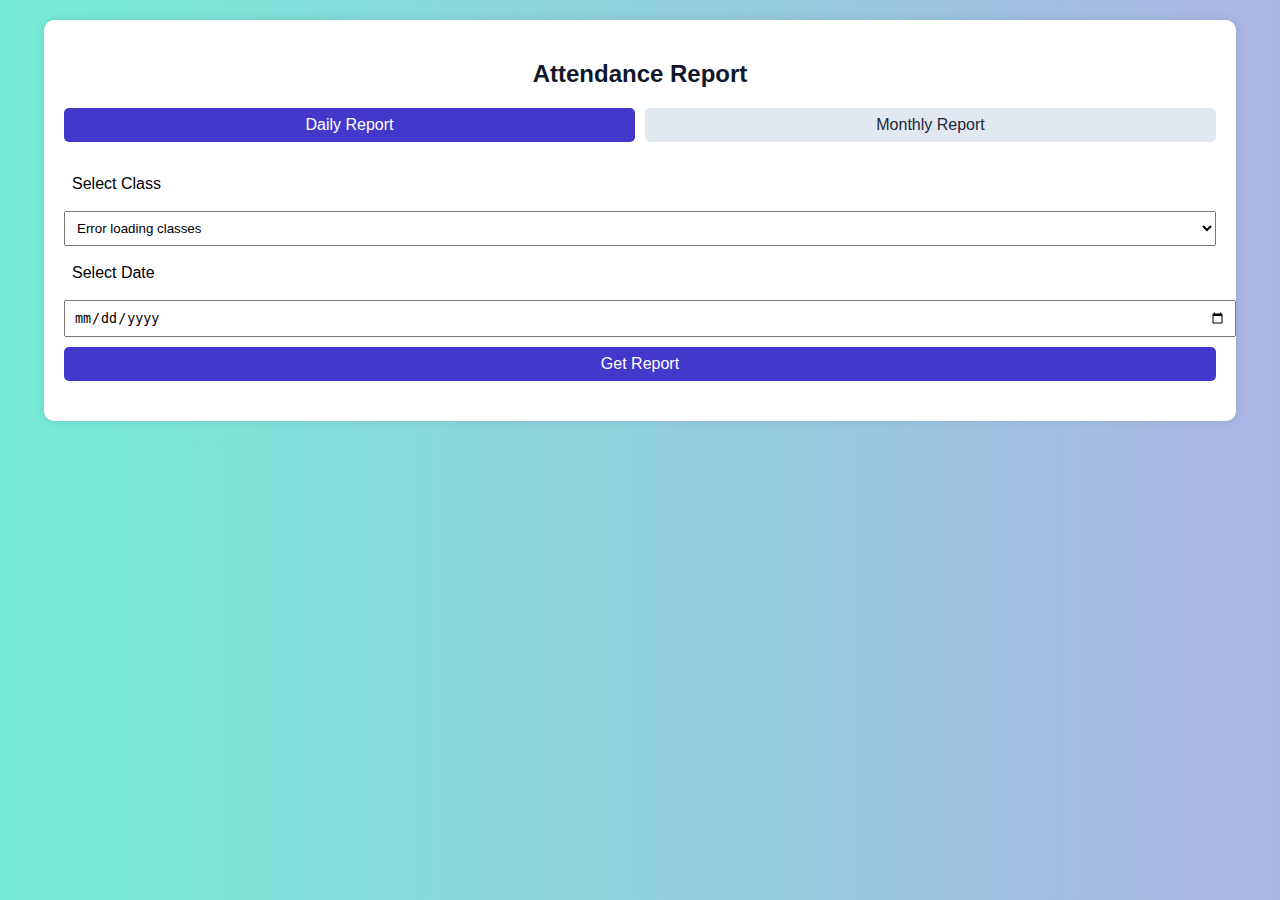
<file: attendance-report.html>
<!DOCTYPE html>
<html>
<head>
  <meta charset="UTF-8" />
  <title>Attendance Report</title>
  <meta name="viewport" content="width=device-width, initial-scale=1.0" />
  <style>
    body {
      font-family: Arial, sans-serif;
      background: linear-gradient(90deg, #74ebd5, #acb6e5);
      padding: 20px;
      margin: 0;
    }
    h2 {
      text-align: center;
      color: #0f172a;
    }
    .container {
      max-width: 600px;
      margin: auto;
      background: white;
      padding: 20px;
      border-radius: 10px;
      box-shadow: 0 0 10px rgba(0,0,0,0.1);
    }
    label, select, input, button {
      display: block;
      width: 100%;
      margin-bottom: 10px;
      padding: 8px;
    }
    button {
      background: #4338ca;
      color: white;
      border: none;
      border-radius: 5px;
      font-size: 16px;
      cursor: pointer;
    }
    table {
      width: 100%;
      border-collapse: collapse;
      margin-top: 20px;
    }
    th, td {
      padding: 8px;
      border: 1px solid #ccc;
      text-align: center;
    }
    .hidden { display: none; }
    .report-options {
      display: flex;
      gap: 10px;
      margin-bottom: 15px;
    }
    .report-options button {
      flex: 1;
      background: #e2e8f0;
      color: #1e293b;
    }
    .report-options button.active {
      background: #4338ca;
      color: white;
    }
    #reportSection {
      overflow-x: auto;
      margin-top: 20px;
    }
    #reportSection table {
      min-width: 600px;
    }
    .container {
      max-width: 90vw;
    }
    .student-report-options {
      display: flex;
      gap: 10px;
      margin-top: 10px;
    }
    .student-report-options button {
      flex: 1;
      background: #e2e8f0;
      color: #1e293b;
    }
    .student-report-options button.active {
      background: #4338ca;
      color: white;
    }
    .error-message {
      color: #d32f2f;
      padding: 10px;
      background: #ffebee;
      border-radius: 4px;
      margin-top: 10px;
    }
  </style>
</head>
<body>
  <div class="container">
    <h2>Attendance Report</h2>

    <div class="report-options">
      <button id="dailyBtn" class="active">Daily Report</button>
      <button id="monthlyBtn">Monthly Report</button>
    </div>

    <label for="classSelect">Select Class</label>
    <select id="classSelect"><option>Loading...</option></select>

    <div id="dailyFields">
      <label for="date">Select Date</label>
      <input type="date" id="date">
    </div>

    <div id="monthlyFields" class="hidden">
      <label for="month">Select Month</label>
      <input type="month" id="month" />
    </div>

    

    <button id="btnFetch">Get Report</button>

    <!-- Student filter -->
    <input type="text" id="nameFilter" placeholder="Filter by student name..." style="display:none;">

    <!-- Export buttons -->
    <div id="exportButtons" style="margin-top:10px; display:none; gap:10px;">
      <button id="btnPDF">📄 Download PDF</button>
      <button id="btnCSV">📁 Download CSV</button>
    </div>

    <div id="reportSection"></div>
  </div>

  <script>
    const scriptURL = 'https://script.google.com/macros/s/AKfycbyNWTluHoK_rZD0bJXll7g0vZ3f6yr4bQbrRw5FmIeMDJSQyvO6cTcR6oVZK8e-yj1icA/exec';
    let reportType = 'daily';
    let currentTableHTML = '';
    let currentCSV = '';

    // Toggle buttons behavior
    document.getElementById('dailyBtn').addEventListener('click', () => toggleType('daily'));
    document.getElementById('monthlyBtn').addEventListener('click', () => toggleType('monthly'));

    
   
    
    function toggleStudentView(type) {
      studentViewType = type;
      document.getElementById('weeklyViewBtn').classList.toggle('active', type==='weekly');
      document.getElementById('monthlyViewBtn').classList.toggle('active', type!=='weekly');
      document.getElementById('studentWeek').classList.toggle('hidden', type!=='weekly');
      document.getElementById('studentMonth').classList.toggle('hidden', type==='weekly');
      document.querySelector('label[for="studentWeek"]').classList.toggle('hidden', type!=='weekly');
      document.querySelector('label[for="studentMonth"]').classList.toggle('hidden', type==='weekly');
    }

    function toggleType(type) {
      reportType = type;
      document.getElementById('dailyBtn').classList.toggle('active', type==='daily');
      document.getElementById('monthlyBtn').classList.toggle('active', type==='monthly');
      
      document.getElementById('dailyFields').classList.toggle('hidden', type!=='daily');
      document.getElementById('monthlyFields').classList.toggle('hidden', type!=='monthly');
     
      
      document.getElementById('nameFilter').style.display = type === 'student' ? 'none' : 'none';
      document.getElementById('exportButtons').style.display = 'none';
      document.getElementById('reportSection').innerHTML = '';
    }

    // Load classes
    async function loadClasses(){
      try {
        const res = await fetch(scriptURL + '?action=getClassList');
        const list = await res.json();
        
        // Check if the response is an array
        if (!Array.isArray(list)) {
          throw new Error('Invalid class list format');
        }
        
        const sel = document.getElementById('classSelect');
        sel.innerHTML = '<option value="">-- Select Class --</option>';
        list.forEach(c => sel.add(new Option(c, c)));
      } catch(e) {
        console.error('Error loading classes:', e);
        document.getElementById('classSelect').innerHTML = '<option value="">Error loading classes</option>';
      }
    }
    loadClasses();

   

    document.getElementById('btnFetch').addEventListener('click', fetchReport);
    document.getElementById('nameFilter').addEventListener('input', filterNames);

    document.getElementById('btnCSV').addEventListener('click', downloadCSV);
    document.getElementById('btnPDF').addEventListener('click', downloadPDF);

    async function fetchReport() {
      if (reportType === 'student') {
        await fetchStudentReport();
        return;
      }
      
      const cls = document.getElementById('classSelect').value;
      if (!cls) return alert('Please select a class.');
      
      const dateInput = reportType === 'daily' ? document.getElementById('date').value :
                      document.getElementById('month').value;
      if (!dateInput) return alert('Please select date/month.');

      document.getElementById('reportSection').innerText = 'Loading...';

      let url = scriptURL + `?action=getAttendanceReport&className=${encodeURIComponent(cls)}`;
      
      if (reportType === 'daily') {
        const dObj = new Date(dateInput);
        const day = String(dObj.getDate()).padStart(2, '0');
        const month = String(dObj.getMonth() + 1).padStart(2, '0');
        const d = `${day}/${month}/${dObj.getFullYear()}`;
        
        url += `&date=${encodeURIComponent(d)}`;
      } else {
        const [y, m] = dateInput.split('-');
        url += `&month=${m}&year=${y}`;
      }

      try {
        const res = await fetch(url);
        const data = await res.json();

        // Check if data is in expected format
        if (!data || !Array.isArray(data)) {
          throw new Error('Invalid data format received');
        }

        if (data.length === 0) {
          document.getElementById('reportSection').innerHTML = '<p class="error-message">No attendance data found for the selected criteria.</p>';
          document.getElementById('exportButtons').style.display = 'none';
          return;
        }

        buildTable(data);
      } catch (error) {
        console.error('Error fetching report:', error);
        document.getElementById('reportSection').innerHTML = `
          <p class="error-message">
            Error loading attendance data. Please try again.<br>
            ${error.message || ''}
          </p>
        `;
      }
    }

    async function fetchStudentReport() {
      const cls = document.getElementById('classSelect').value;
      const studentRoll = document.getElementById('studentSelect').value;
      
      if (!cls) return alert('Please select a class.');
      if (!studentRoll) return alert('Please select a student.');
      
      let dateInput, startDate, endDate;
      
      if (studentViewType === 'weekly') {
        dateInput = document.getElementById('studentWeek').value;
        if (!dateInput) return alert('Please select a week.');
        
        // Calculate start and end dates of the week
        const year = dateInput.substring(0, 4);
        const weekNum = dateInput.substring(6);
        const firstDay = new Date(year, 0, 1);
        const daysOffset = firstDay.getDay() > 4 ? 7 - firstDay.getDay() : -firstDay.getDay();
        const firstMonday = new Date(firstDay.setDate(firstDay.getDate() + daysOffset));
        const targetWeek = new Date(firstMonday.setDate(firstMonday.getDate() + (weekNum - 1) * 7));
        
        startDate = new Date(targetWeek);
        endDate = new Date(targetWeek);
        endDate.setDate(endDate.getDate() + 6);
      } else {
        dateInput = document.getElementById('studentMonth').value;
        if (!dateInput) return alert('Please select a month.');
        
        const [year, month] = dateInput.split('-');
        startDate = new Date(year, month - 1, 1);
        endDate = new Date(year, month, 0);
      }
      
      document.getElementById('reportSection').innerText = 'Loading...';
      
      try {
        // Format dates as dd/mm/yyyy
        const formatDate = (date) => {
          const day = String(date.getDate()).padStart(2, '0');
          const month = String(date.getMonth() + 1).padStart(2, '0');
          return `${day}/${month}/${date.getFullYear()}`;
        };
        
        const startDateStr = formatDate(startDate);
        const endDateStr = formatDate(endDate);
        
        const url = scriptURL + 
          `?action=getStudentAttendanceReport` +
          `&className=${encodeURIComponent(cls)}` +
          `&roll=${encodeURIComponent(studentRoll)}` +
          `&startDate=${encodeURIComponent(startDateStr)}` +
          `&endDate=${encodeURIComponent(endDateStr)}`;
        
        const res = await fetch(url);
        const data = await res.json();
        
        if (!data || typeof data !== 'object') {
          throw new Error('Invalid student data format');
        }

        if (!data.attendance || Object.keys(data.attendance).length === 0) {
          document.getElementById('reportSection').innerHTML = '<p class="error-message">No attendance records found for this student during the selected period.</p>';
          document.getElementById('exportButtons').style.display = 'none';
          return;
        }
        
        buildStudentTable(data);
      } catch (error) {
        console.error('Error fetching student report:', error);
        document.getElementById('reportSection').innerHTML = `
          <p class="error-message">
            Error loading student attendance data.<br>
            ${error.message || ''}
          </p>
        `;
      }
    }

    function buildStudentTable(studentData) {
      // Check if we have valid attendance data
      if (!studentData.attendance || typeof studentData.attendance !== 'object') {
        document.getElementById('reportSection').innerHTML = '<p class="error-message">Invalid attendance data format</p>';
        return;
      }

      // Sort dates chronologically
      const dates = Object.keys(studentData.attendance).sort((a, b) => {
        const [da, ma, ya] = a.split('/');
        const [db, mb, yb] = b.split('/');
        return new Date(`${ya}-${ma}-${da}`) - new Date(`${yb}-${mb}-${db}`);
      });
      
      let html = `
        <div style="margin-bottom: 20px;">
          <h3 style="margin: 0;">${studentData.name || 'Unknown'} (Roll: ${studentData.roll || 'N/A'})</h3>
          <p style="margin: 5px 0 0 0; color: #555;">${dates.length} attendance records found</p>
        </div>
        <table>
          <tr>
            <th>Date</th>
            <th>Status</th>
          </tr>
      `;
      
      let csv = `Student Name,${studentData.name || 'Unknown'}\nRoll Number,${studentData.roll || 'N/A'}\n\nDate,Status\n`;
      
      dates.forEach(date => {
        const status = studentData.attendance[date] || 'N/A';
        html += `<tr><td>${date}</td><td>${status}</td></tr>`;
        csv += `${date},${status}\n`;
      });
      
      html += '</table>';
      currentTableHTML = html;
      currentCSV = csv;
      
      const rs = document.getElementById('reportSection');
      rs.innerHTML = currentTableHTML;
      document.getElementById('exportButtons').style.display = 'flex';
    }

    function buildTable(data) {
      // First check if data is an array
      if (!Array.isArray(data)) {
        document.getElementById('reportSection').innerHTML = '<p class="error-message">Invalid data format received</p>';
        return;
      }

      if (reportType === 'monthly') {
        // Check if the first item has attendance data
        if (data.length === 0 || !data[0].attendance || typeof data[0].attendance !== 'object') {
          document.getElementById('reportSection').innerHTML = '<p class="error-message">No attendance has been marked yet for this month.</p>';
          document.getElementById('exportButtons').style.display = 'none';
          return;
        }

        const days = Object.keys(data[0].attendance);
        days.sort((a,b) => {
          const [da, ma, ya] = a.split('/');
          const [db, mb, yb] = b.split('/');
          return new Date(`${ya}-${ma}-${da}`) - new Date(`${yb}-${mb}-${db}`);
        });

        let html = '<table><tr><th>Roll</th><th>Name</th>';
days.forEach(d => {
  const parts = d.split(/[\/\-]/); // handles both "21/07/2025" or "2025-07-21"
  let formatted = d;
  if (parts.length === 3) {
    const [day, month, year] = parts[0].length === 4 ? [parts[2], parts[1], parts[0]] : parts;
    formatted = `${day.padStart(2, '0')}/${month.padStart(2, '0')}/${year}`;
  }
  html += `<th>${formatted}</th>`;
});
html += '</tr>';


        let csv = 'Roll,Name,' + days.join(',') + '\n';

        data.forEach(r => {
          html += `<tr><td>${r.roll || ''}</td><td>${r.name || ''}</td>`;
          csv += `${r.roll || ''},${r.name || ''}`;
          days.forEach(day => {
            const val = r.attendance?.[day] || '';
            html += `<td>${val}</td>`;
            csv += `,${val}`;
          });
          html += '</tr>';
          csv += '\n';
        });

        html += '</table>';
        currentTableHTML = html;
        currentCSV = csv;

      } else {
        // daily report
        let html = '<table><tr><th>Roll</th><th>Name</th><th>Status</th></tr>';
        let csv = 'Roll,Name,Status\n';
        data.forEach(r => {
          html += `<tr><td>${r.roll || ''}</td><td>${r.name || ''}</td><td>${r.status || ''}</td></tr>`;
          csv += `${r.roll || ''},${r.name || ''},${r.status || ''}\n`;
        });
        html += '</table>';
        currentTableHTML = html;
        currentCSV = csv;
      }

      const rs = document.getElementById('reportSection');
      rs.innerHTML = currentTableHTML;
      document.getElementById('nameFilter').style.display = reportType === 'student' ? 'none' : '';
      document.getElementById('exportButtons').style.display = 'flex';
    }

    function filterNames(){
      const term = this.value.toLowerCase();
      const rows = document.querySelectorAll('#reportSection table tr');
      rows.forEach((tr,i)=> {
        if (i===0) return;
        const nameCell = tr.children[1];
        if (nameCell) {
          tr.style.display = nameCell.textContent.toLowerCase().includes(term) ? '' : 'none';
        }
      });
    }

    function downloadCSV() {
      const schoolName = "SDN Bandungrejosari 3 Malang";
      const className = document.getElementById("classSelect")?.value || "Unknown";

      const teacherMap = {
        "Class_1A": "Ms. FARIDA HARIANI",
        "Class_1B": "Ms. INE AYU KUSUMAH DEWI",
        "Class_2A": "Ms. NADIA ROFIKA",
        "Class_2B": "Mr. WIMBI DAMARA PUTRA",
        "Class_3A": "Ms. WATINI",
        "Class_3B": "Ms. KRISTIN KARTIKAWATI",
        "Class_4A": "Ms. HARTATI PUSPITA DININGRUM",
        "Class_4B": "Ms. Agustina Putri Setia Mardika",
        "Class_5A": "Ms. PRIMA EKA SARI",
        "Class_5B": "Ms. MU'AWANAH",
        "Class_6A": "Ms. AULINA MAGHFIROH",
        "Class_6B": "Mr. HERMIN SUSWAT",
      };

      const teacherName = teacherMap[className] || "Unknown";
      const today = new Date().toLocaleDateString('id-ID');

      const headerCSV = `School Name:,${schoolName}\nClass:,${className.replace("_", " ")}\nTeacher:,${teacherName}\nReport Date:,${today}\n\n`;
      const fullCSV = headerCSV + currentCSV;

      const blob = new Blob([fullCSV], { type: 'text/csv' });
      const a = document.createElement('a');
      a.href = URL.createObjectURL(blob);
      a.download = 'attendance.csv';
      a.click();
    }

    function downloadPDF() {
      const schoolName = "SDN Bandungrejosari 3 Malang";
      const className = document.getElementById("classSelect")?.value || "Unknown";

      const teacherMap = {
        "Class_1A": "Ms. FARIDA HARIANI",
        "Class_1B": "Ms. INE AYU KUSUMAH DEWI",
        "Class_2A": "Ms. NADIA ROFIKA",
        "Class_2B": "Mr. WIMBI DAMARA PUTRA",
        "Class_3A": "Ms. WATINI",
        "Class_3B": "Ms. KRISTIN KARTIKAWATI",
        "Class_4A": "Ms. HARTATI PUSPITA DININGRUM",
        "Class_4B": "Ms. Agustina Putri Setia Mardika",
        "Class_5A": "Ms. PRIMA EKA SARI",
        "Class_5B": "Ms. MU'AWANAH",
        "Class_6A": "Ms. AULINA MAGHFIROH",
        "Class_6B": "Mr. HERMIN SUSWAT",
      };

      const teacherName = teacherMap[className] || "Unknown";

      const headerHTML = `
        <div style="text-align:center; margin-bottom:20px;">
          <h2 style="margin:0; color:#d62828;">${schoolName}</h2>
          <p style="margin:0; font-size:16px;">Class: ${className.replace("_", " ")}</p>
          <p style="margin:0; font-size:16px;">Teacher: ${teacherName}</p>
          <hr style="margin-top:10px;">
        </div>
      `;

      const w = window.open();
      w.document.write(`<html><head><title>Attendance Report</title></head><body>${headerHTML}${currentTableHTML}</body></html>`);
      w.print();
    }
  </script>
</body>
</html>
</file>
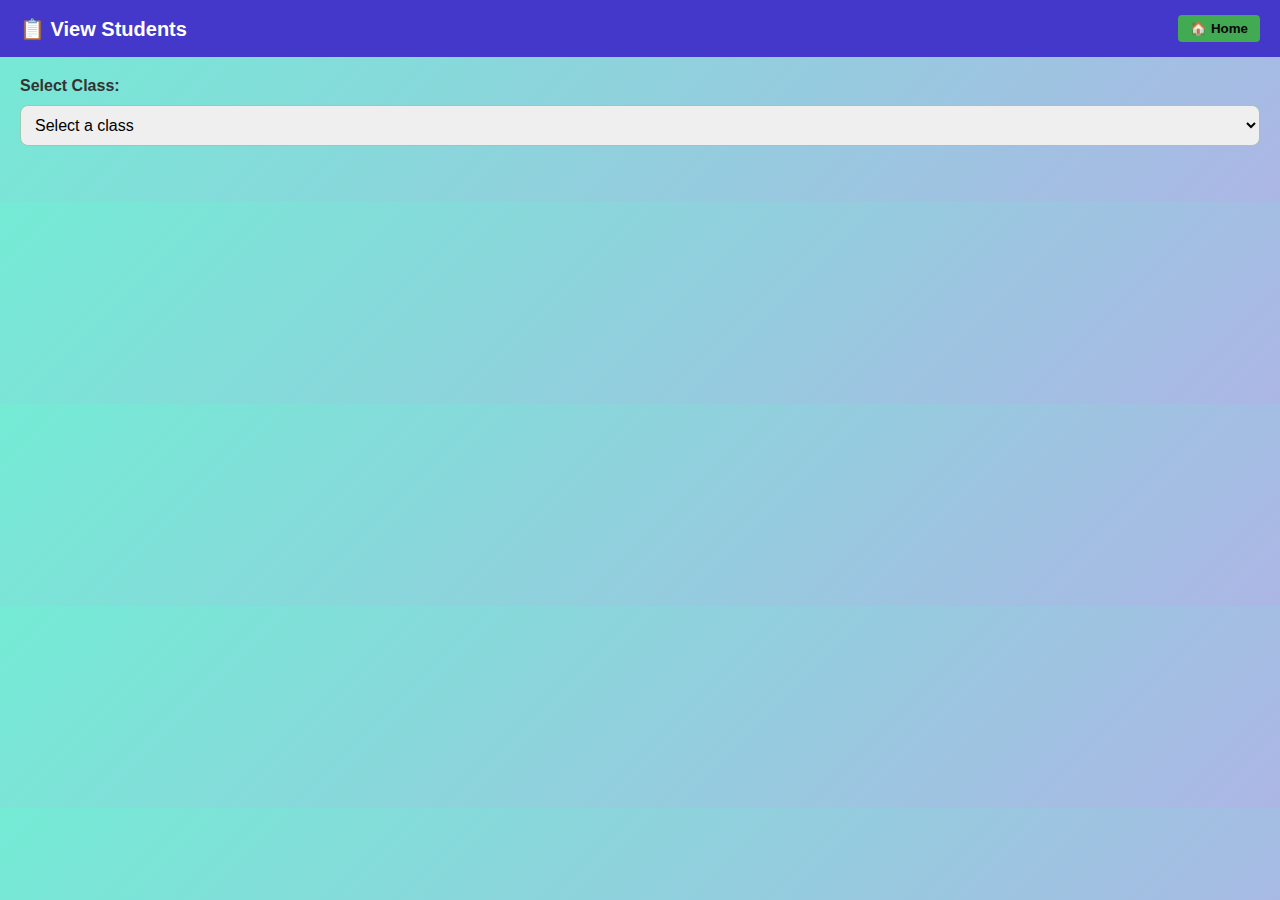
<file: view-student.html>
<!DOCTYPE html>
<html lang="en">
<head>
  <meta charset="UTF-8" />
  <meta name="viewport" content="width=device-width, initial-scale=1.0"/>
  <title>View Students</title>
  <style>
    body {
      margin: 0;
      font-family: 'Segoe UI', sans-serif;
      background: linear-gradient(135deg, #74ebd5, #acb6e5);
      color: #333;
    }

    header {
      background-color: #4338ca;
      color: white;
      padding: 15px 20px;
      display: flex;
      align-items: center;
      justify-content: space-between;
      position: sticky;
      top: 0;
      z-index: 10;
    }

    header h2 {
      margin: 0;
      font-size: 20px;
    }

    .nav-buttons button {
      background: rgba(66, 190, 62, 0.856);
      color: #07090a;
      border: none;
      padding: 6px 12px;
      margin-left: 8px;
      border-radius: 4px;
      font-weight: bold;
      cursor: pointer;
      transition: 0.2s;
    }

    .nav-buttons button:hover {
      background: #e0ecff;
    }

    .container {
      padding: 20px;
    }

    label {
      font-weight: bold;
    }

    select {
      width: 100%;
      padding: 10px;
      margin: 10px 0 20px;
      font-size: 16px;
      border: 1px solid #98ccaf;
      border-radius: 8px;
      outline: none;
    }

    #studentList {
      list-style-type: none;
      padding: 0;
    }

    .student-card {
      background: white;
      display: flex;
      align-items: center;
      padding: 12px;
      margin-bottom: 10px;
      border-radius: 10px;
      box-shadow: 0 1px 3px rgba(0,0,0,0.1);
      transition: transform 0.2s ease;
    }

    .student-card:hover {
      transform: scale(1.01);
    }

    .avatar {
      background: #007bff;
      color: white;
      border-radius: 50%;
      width: 40px;
      height: 40px;
      display: flex;
      align-items: center;
      justify-content: center;
      font-weight: bold;
      margin-right: 15px;
      font-size: 16px;
      flex-shrink: 0;
    }

    .student-details {
      font-size: 16px;
    }

    .no-students {
      text-align: center;
      color: #888;
      padding: 20px;
      font-style: italic;
    }

    @media (max-width: 600px) {
      header h2 {
        font-size: 18px;
      }

      .nav-buttons button {
        padding: 5px 10px;
        font-size: 14px;
      }

      .avatar {
        width: 35px;
        height: 35px;
        font-size: 14px;
      }
    }

    ::-webkit-scrollbar {
      width: 8px;
    }

    ::-webkit-scrollbar-thumb {
      background-color: #bbb;
      border-radius: 5px;
    }

    ::-webkit-scrollbar-thumb:hover {
      background-color: #999;
    }
  </style>
</head>
<body>

  <header>
    <h2>📋 View Students</h2>
    <div class="nav-buttons">
      <button onclick="window.location.href='index.html'">🏠 Home</button>
      
    </div>
  </header>

  <div class="container">
    <label for="classSelect">Select Class:</label>
    <select id="classSelect">
      <option disabled selected>Loading classes...</option>
    </select>

    <ul id="studentList"></ul>
  </div>

  <script>
    const webAppUrl = "https://script.google.com/macros/s/AKfycbyNWTluHoK_rZD0bJXll7g0vZ3f6yr4bQbrRw5FmIeMDJSQyvO6cTcR6oVZK8e-yj1icA/exec";
    const classSelect = document.getElementById("classSelect");
    const studentList = document.getElementById("studentList");

    const classes = ["Class_1A", "Class_1B", "Class_2A","Class_2B", "Class_3A", "Class_3B","Class_4A", "Class_4B", "Class_5A","Class_5B", "Class_6A", "Class_6B"];

    function loadClasses() {
      classSelect.innerHTML = "";
      const defaultOpt = document.createElement("option");
      defaultOpt.disabled = true;
      defaultOpt.selected = true;
      defaultOpt.textContent = "Select a class";
      classSelect.appendChild(defaultOpt);

      classes.forEach(cls => {
        const opt = document.createElement("option");
        opt.value = cls;
        opt.textContent = cls;
        classSelect.appendChild(opt);
      });
    }

    let allStudents = [];

    classSelect.addEventListener("change", () => {
      loadStudents(classSelect.value);
    });

    function loadStudents(className) {
      studentList.innerHTML = "<li class='no-students'>Loading...</li>";
      fetch(`${webAppUrl}?action=getStudents&className=${className}`)
        .then(res => res.json())
        .then(data => {
          allStudents = data;
          if (data.length === 0) {
            studentList.innerHTML = "<li class='no-students'>No students found.</li>";
          } else {
            renderStudents(data);
          }
        })
        .catch(err => {
          console.error("Error:", err);
          studentList.innerHTML = "<li class='no-students'>Failed to load students.</li>";
        });
    }

    function renderStudents(data) {
      studentList.innerHTML = "";
      data.forEach(s => {
        const li = document.createElement("li");
        li.className = "student-card";

        ///const avatar = document.createElement("div");
        ///avatar.className = "avatar";
        ///avatar.textContent = (s.name[0] || "?").toUpperCase();

        const details = document.createElement("div");
        details.className = "student-details";
        details.textContent = `${s.roll} - ${s.name}`;

        ///li.appendChild(avatar);
        li.appendChild(details);
        studentList.appendChild(li);
      });
    }

    loadClasses();
  </script>
</body>
</html>
</file>
